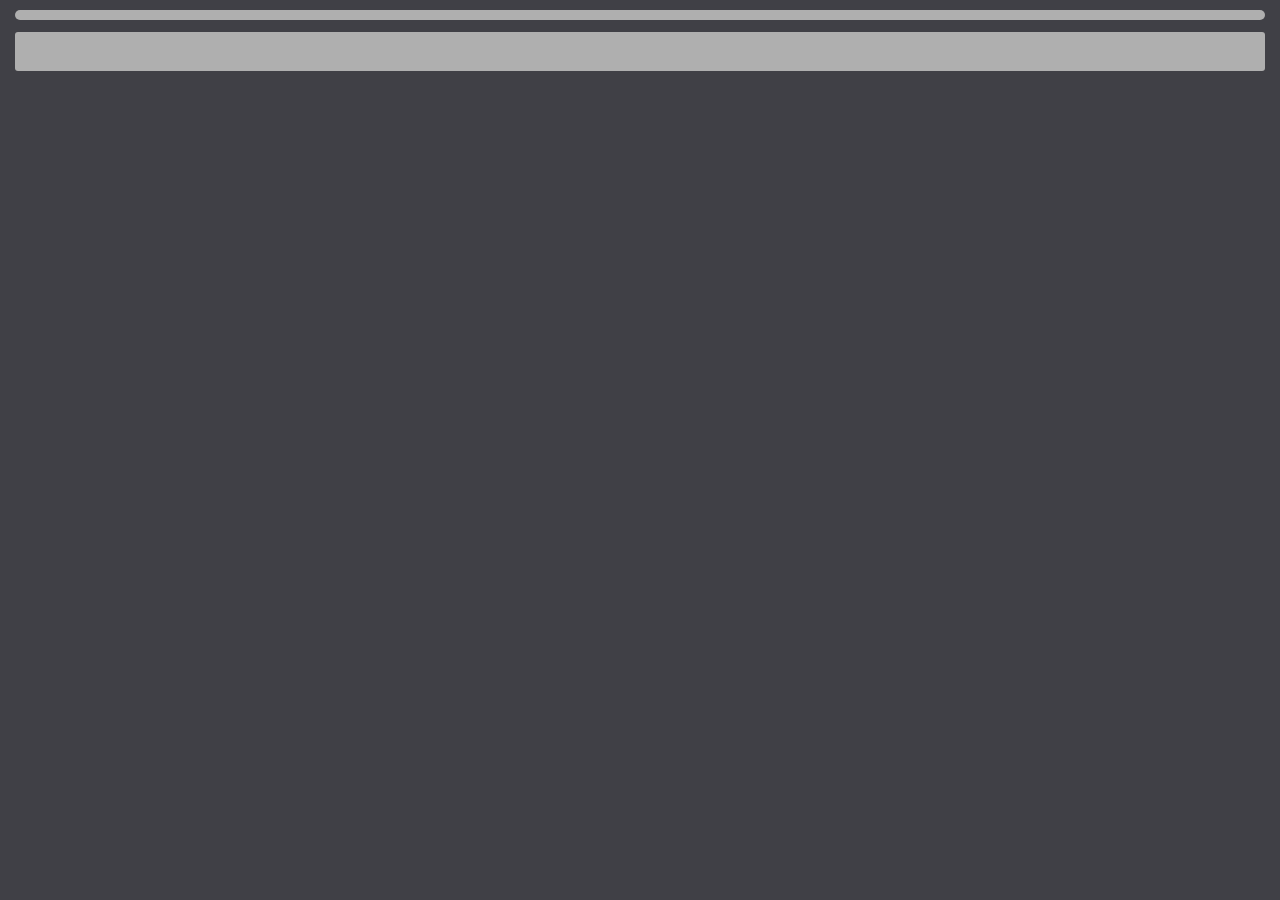
<file: mini-project/post-details.html>
<!DOCTYPE html>
<html lang="en">
<head>
    <meta charset="UTF-8">
    <title>Title</title>
    <link rel="stylesheet" href="post_style.css">
    <link rel="stylesheet" href="all_style.css">

</head>
<body>
<div class="full_post"></div>
<div class="comments">
    <div class="comments4"></div>
    <div class="comments1"></div>
</div>



<script>
    const postId = new URL(location.href).searchParams.get('postId')
    const postIdNumber = JSON.parse(postId)
    const userId = new URL(location.href).searchParams.get('userId')
    // const userIdNumber = JSON.parse(userId)

    fetch(`https://jsonplaceholder.typicode.com/users/${userId}/posts`)
        .then((res) => res.json())
        .then((posts) => {
            const full_post = document.getElementsByClassName('full_post')[0]
            const post  = posts.filter((post) => post.id === postIdNumber);
            const postArr = post[0]

                for (const postElement in postArr) {
                    const div = document.createElement('div')
                    div.innerHTML = `<b>${postElement}</b>: ${postArr[postElement]}`
                    full_post.appendChild(div)
                }
        }
        )
    fetch(`https://jsonplaceholder.typicode.com/posts/${postId}/comments`)
    .then((res) => res.json())
    .then((comments) => {
        const comes = document.getElementsByClassName('comments')[0]
        for (const comment of comments) {
            const comments4 = document.getElementsByClassName('comments4')[0]
            const comments1 = document.getElementsByClassName('comments1')[0]
            const box = document.createElement('div')

            box.innerHTML = `<b>postId:</b> ${comment.postId} <br> <b>id:</b> ${comment.id}<br> <b>name:</b> ${comment.name} <br><b>email:</b> ${comment.email} <br><b>body:</b> ${comment.body}`

            if (comments.indexOf(comment) > 0) {
                comments4.appendChild(box)

            } else {comments1.appendChild(box)
                }

            comes.appendChild(comments4)
            comes.appendChild(comments1)

        }
    } )
</script>
</body>
</html>
</file>
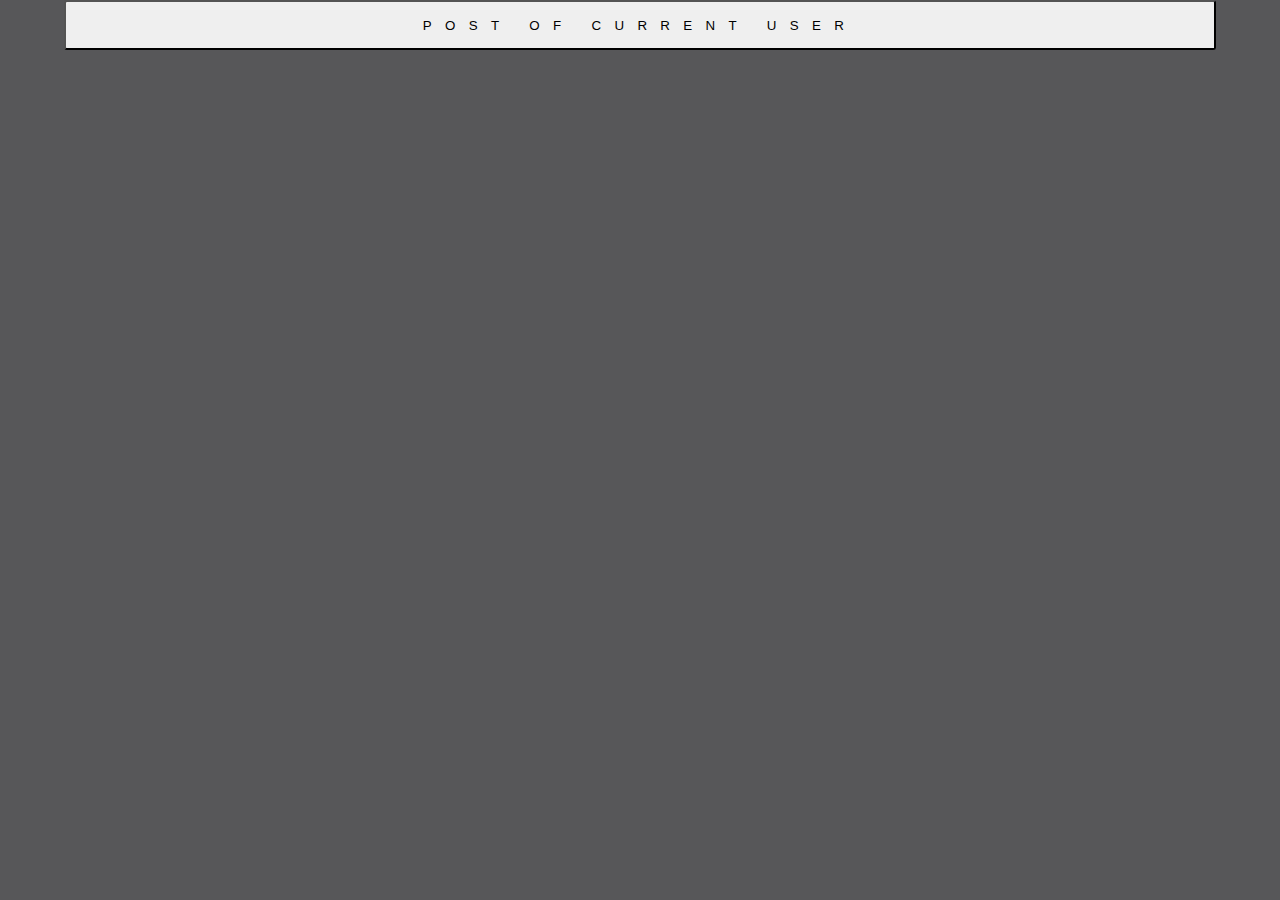
<file: mini-project/user-details.html>
<!DOCTYPE html>
<html lang="en">
<head>
    <meta charset="UTF-8">
    <title>Title</title>
    <link rel="stylesheet" href="user_style.css">
    <link rel="stylesheet" href="all_style.css">

</head>
<body>

<div class="wrap"></div>

<button id="button">post of current user</button>
<div class="users_post">
    <div class="box1"></div>
    <div class="box2"></div>
</div>
<script>

    const userId = new URL(location.href).searchParams.get('userId');

    fetch(`http://jsonplaceholder.typicode.com/users/${userId}`)
        .then((res) => res.json())
        .then((user) => {
            const block = document.getElementsByClassName('wrap')[0];
            const ul = document.createElement('ul');
            recursiveBuild(user, ul);
            block.appendChild(ul);

        });

    function liCreator(key, value, parent) {
        const li = document.createElement('li');
        li.innerHTML = `<b>${key}:</b> ${value}`;
        parent.appendChild(li);
    }

    function ulBuilder(key, object, parent) {
        const li = document.createElement('li');
        const ul = document.createElement('ul');
        li.innerHTML = `<b>${key}:</b>`;
        parent.appendChild(li);
        li.appendChild(ul);
        recursiveBuild(object, ul);
    }

    function recursiveBuild(object, parent) {
        for (const key in object) {
            typeof object[key] === 'object'
                ? ulBuilder(key, object[key], parent)
                : liCreator(key, object[key], parent)
        }
    }
    ////////////////////////////////////////////////////////
    const button = document.getElementById('button')
    button.onclick = () => {

        fetch(`https://jsonplaceholder.typicode.com/users/${userId}/posts`)
            .then((res) => res.json())
            .then((posts) => {
                const box1 = document.getElementsByClassName('box1')[0]
                const box2 = document.getElementsByClassName('box2')[0]

                for (const usersPostElement of posts) {

                    const post = document.createElement('div')
                    post.innerText = usersPostElement.title

                    if (posts.indexOf(usersPostElement) > 4) {
                        box1.appendChild(post)
                    } else  {box2.appendChild(post)}

                    const buttonTitle = document.createElement('button')
                    buttonTitle.innerText = 'Деталі посту'
                    buttonTitle.classList.add('all_button')
                    post.appendChild(buttonTitle)
                    buttonTitle.onclick = () => {
                        location.href = `./post-details.html?userId=${userId}&postId=${usersPostElement.id}`

                    }

                }
            })
    }
</script>


</body>
</html>
</file>
<file: mini-project/post_style.css>
body {
    background-color: #404046FF;
    margin: 10px;
}

.full_post {
    background-color: #AFAFAFFF;
    margin: 5px;
    padding: 5px;
    border-radius: 7px;

}
.comments {
    background-color: #AFAFAFFF;
    margin: 12px 5px;
    border-radius: 3px;
    padding: 5px;
}
.comments > div {
    margin: 3px;
    padding: 5px;
    border-radius: 3px;
}
.comments4 {
    display: flex;

}
.comments4 > div {
    background-color: #dadada;
    margin: 3px;
    padding: 5px;
    border-radius: 3px;

}

.comments1 > div {
    background-color: #dadada;
    border-radius: 3px;

}
</file>
<file: mini-project/all_style.css>
@import url('https://fonts.googleapis.com/css2?family=Source+Code+Pro:wght@200&display=swap');

body {
    font-family: 'Source Code Pro', monospace;
    font-size: 18px;
}
</file>
<file: mini-project/user_style.css>
body {
    background-color: #575759;
    margin: 0;
}

.wrap {
    background-color: #AFAFAFFF;
    border-radius: 5px;
}

#button {
    width: 90vw;
    height: 50px;
    border-radius: 3px;
    position: relative;
    display: block;
    margin: auto;
    letter-spacing: 1em;
    text-transform: uppercase;

}

.users_post {
}

.box1, .box2 {
    height: 60px;
    display: flex;
    margin: 5px;
}
.box2 {
    position: absolute;
}
.box1 > div {
    height: fit-content;
    margin: 3px;
    background-color: #AFAFAFFF;
    border-radius: 1px;

}

.box2 > div {
    height: fit-content;
    margin: 3px;
    background-color: #AFAFAFFF;
    border-radius: 1px;
}

.all_button {
    border: none;
    border-radius: 3px;
    text-transform: uppercase;
}
</file>
